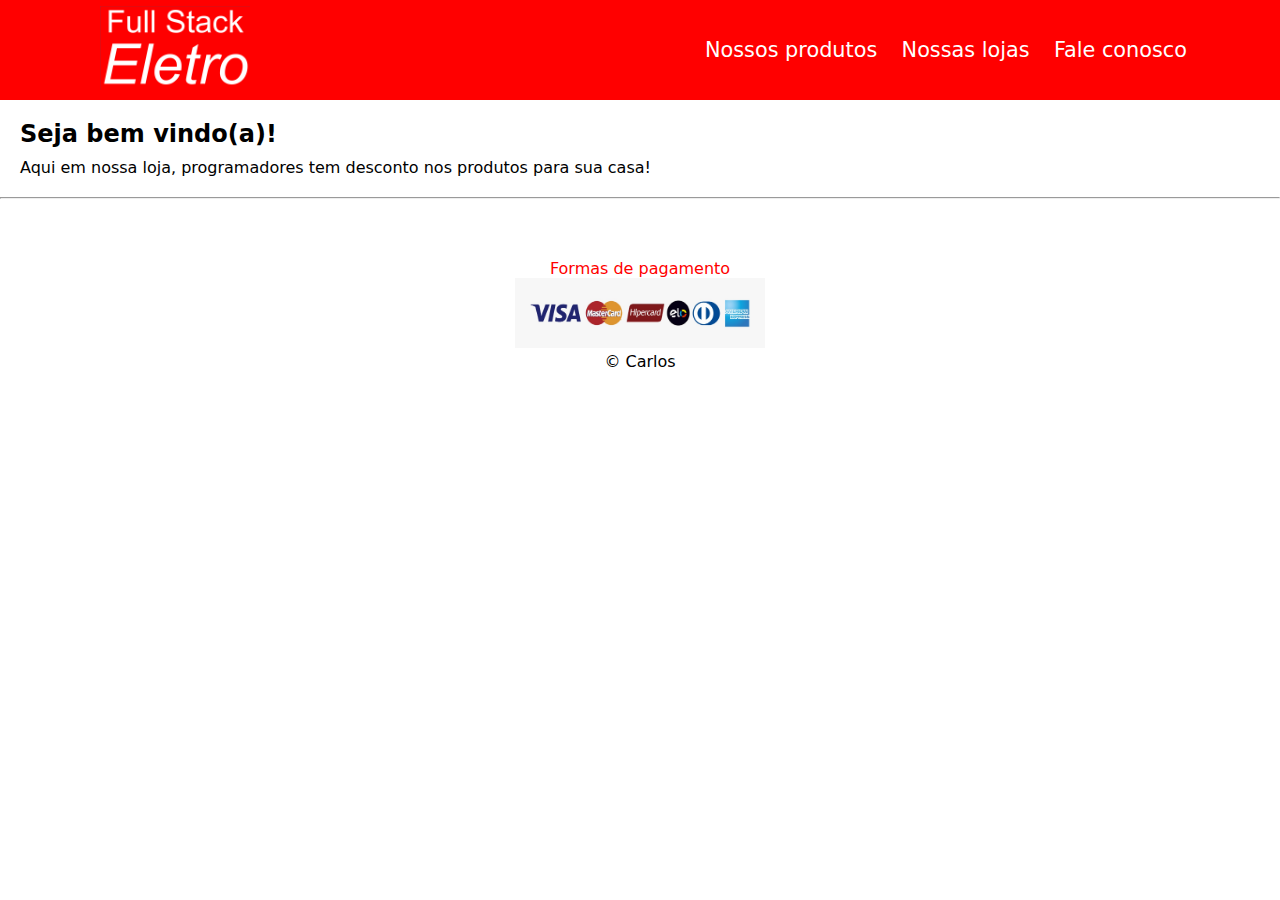
<file: index.html>
<!DOCTYPE html>
<html lang="pt-br">
<head>
    <meta charset="UTF-8">
    <meta name="viewport" content="width=device-width, initial-scale=1.0">
    <title>Full Stack Eletro</title>
    <link rel="stylesheet" href="./css/style.css">
    <link rel="shortcut icon" href="img/logo.jpeg" type="image/x-icon">
</head>
<body>
    <header>
        <div class="logo">
            <img class="img" src="img/logo.jpeg" alt="logo">
        </div>
        <nav>
            <div class="links">
                <a href="produtos.html">Nossos produtos</a>
            </div>
            <div class="links">
                <a href="lojas.html">Nossas lojas</a>
            </div>
            <div class="links">
                <a href="contato.html">Fale conosco</a>
            </div>
        </nav>
    </header>
    <main>
        <div class="container">
        <h2>Seja bem vindo(a)!</h2>
        <p>Aqui em nossa loja, programadores tem desconto nos produtos para sua casa!</p>
        </div>
        <hr>
        <div class="pag-formas">
            <p class="ppag">Formas de pagamento</p>
            <img class="pag-img" src="img/cartao.jpeg" alt="">
            <p>&copy; Carlos</p>
        </div>
    </main>
</body>
</html>
</file>
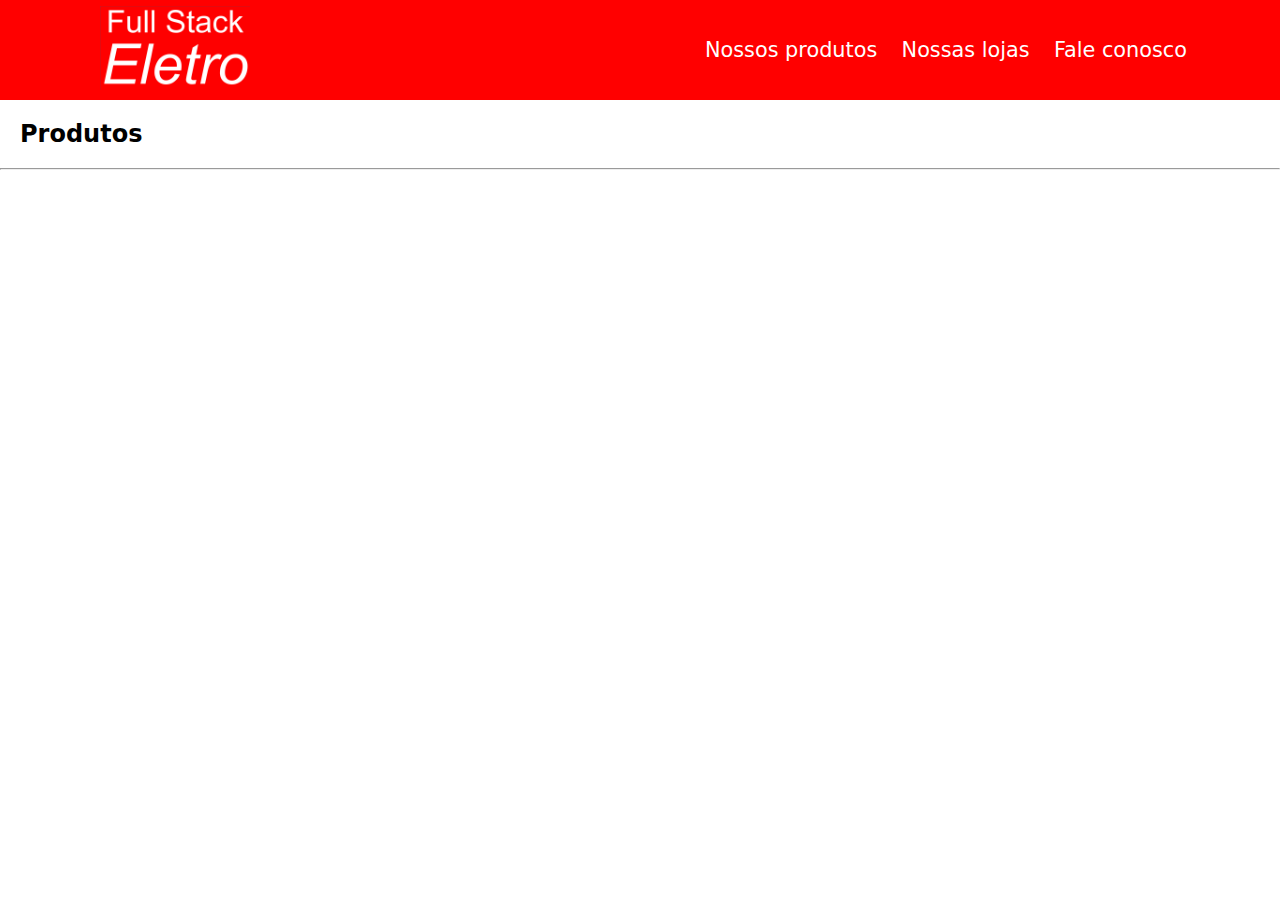
<file: produtos.html>
<!DOCTYPE html>
<html lang="pt-br">
<head>
    <meta charset="UTF-8">
    <meta name="viewport" content="width=device-width, initial-scale=1.0">
    <title>Produtos - Full Stack Eletro</title>
    <link rel="stylesheet" href="css/style.css">
</head>
<body>
    <header>
        <div class="logo">
            <img class="img" src="img/logo.jpeg" alt="logo">
        </div>
        <nav>
            <div class="links">
                <a href="produtos.html">Nossos produtos</a>
            </div>
            <div class="links">
                <a href="lojas.html">Nossas lojas</a>
            </div>
            <div class="links">
                <a href="contato.html">Fale conosco</a>
            </div>
        </nav>
    </header>
    <main>
        <div class="container">
            <h2>Produtos</h2>
        </div>
        <hr>
        <div class="container-prod">
            <div class="sidebar">
                <div class="burger">
                    <div class="l"></div>
                    <div class="l"></div>
                    <div class="l"></div>
                </div>
            </div>
        </div>
    </main>
</body>
</html>
</file>
<file: css/style.css>
@charset "UTF-8";

* {
    margin: 0;
    padding: 0;
    font-family: system-ui, -apple-system, BlinkMacSystemFont, 'Segoe UI', Roboto, Oxygen, Ubuntu, Cantarell, 'Open Sans', 'Helvetica Neue', sans-serif;
}
header {
    position: fixed;
    top: 0;
    left: 0;
    height: 100px;
    width: 100vw;
    display: flex;
    background-color: red;
    align-items: center;
    justify-content: space-between;
}
nav {
    display: flex;
    justify-content: space-between;
    align-items: center;
    width: 500px;
    margin-right: 80px;
}
.logo {
    width: 150px;
    margin-left: 100px;
}
.img {
    width: 150px;
}
.links {
    display: flex;
    align-items: center;
    font-size: 1.3em;
    padding: 5px;
    transition: all .3s ease;
    border-radius: 3px;
}
.links:last-child {
    margin-right: 8px;
}
.links:hover {
    background-color: white;
    a {
        color: red;
    }
}
.links a {
    text-decoration: none;
    color: white;
    transition: all .3s ease;
}

main {
    margin-top: 120px;
}
main h2 {
    margin-bottom: 10px;
}
main .container {
    margin: 20px 0 20px 20px;
}
.pag-formas {
    width: 300px;
    height: 200px;
    margin: 60px auto;
    text-align: center;
}
.ppag {
    color: red;
}
.pag-img {
    width: 250px;
    height: 70px;
}

.container-prod {
    display: flex;
    margin-left: 10px;
}

.sidebar {
    width: 50px;
    height: 50px;
}
.burger {
    width: 100%;
    height: 100%;
}
</file>
